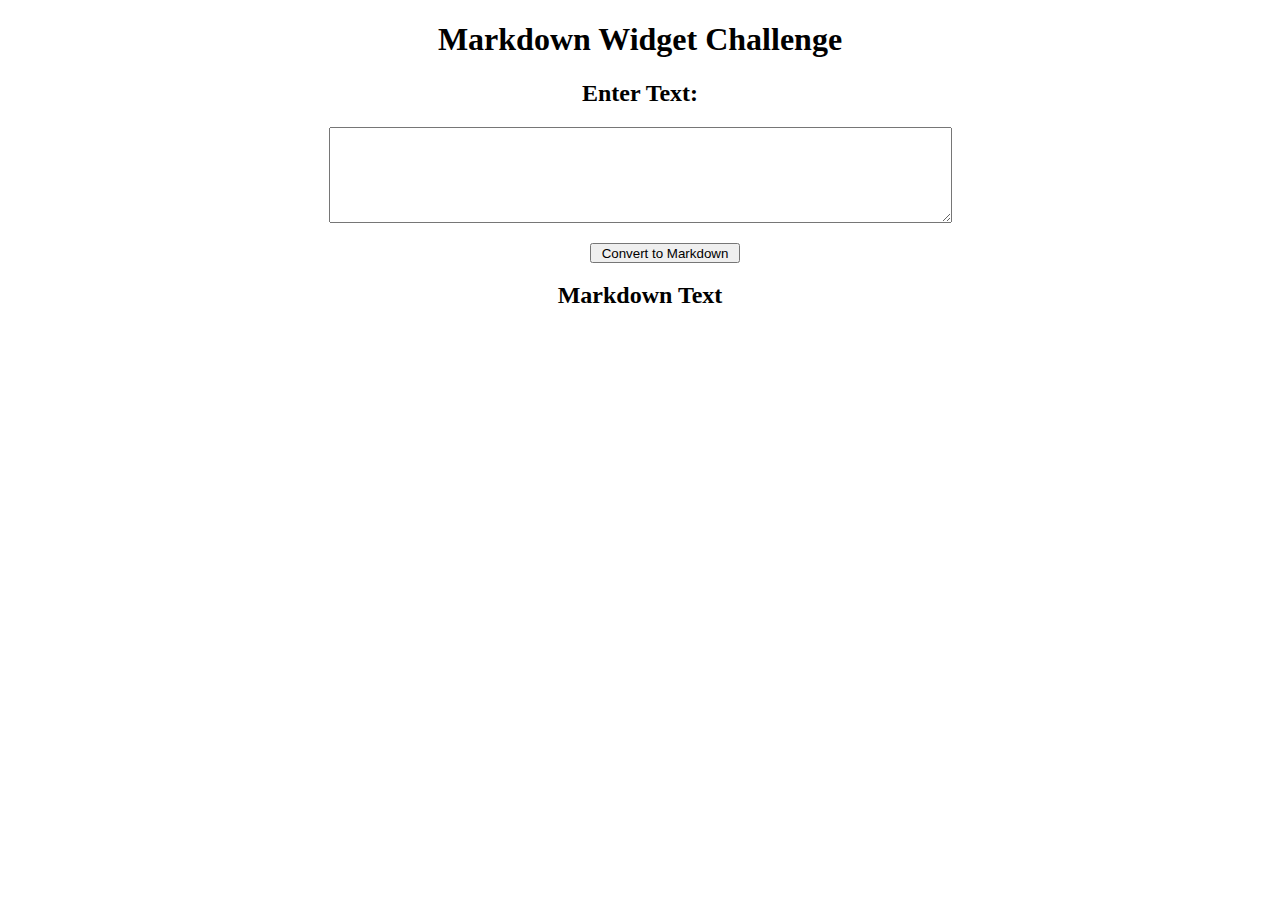
<file: index.html>
<!doctype html>

<html lang="en">
  <head>
    <title>Markdown Widget Challenge</title>
    <link rel="stylesheet" href="stylesheet.css">
    <script src="https://ajax.googleapis.com/ajax/libs/jquery/2.1.4/jquery.min.js"></script>
    <script src="application.js"></script>
  </head>

  <body>
    <div class="container">
      <h1>Markdown Widget Challenge</h1>
      <div id="source">
        <h2>Enter Text:</h2>
        <textarea id="text-area-source" rows="6" cols="75"></textarea>
        <button>Convert to Markdown</button>
      </div>
      <div id="preview">
        <h2>Markdown Text</h2>
        <div id="text-area-preview"></div>
    </div>
  </div>
  </body>
</html>
</file>
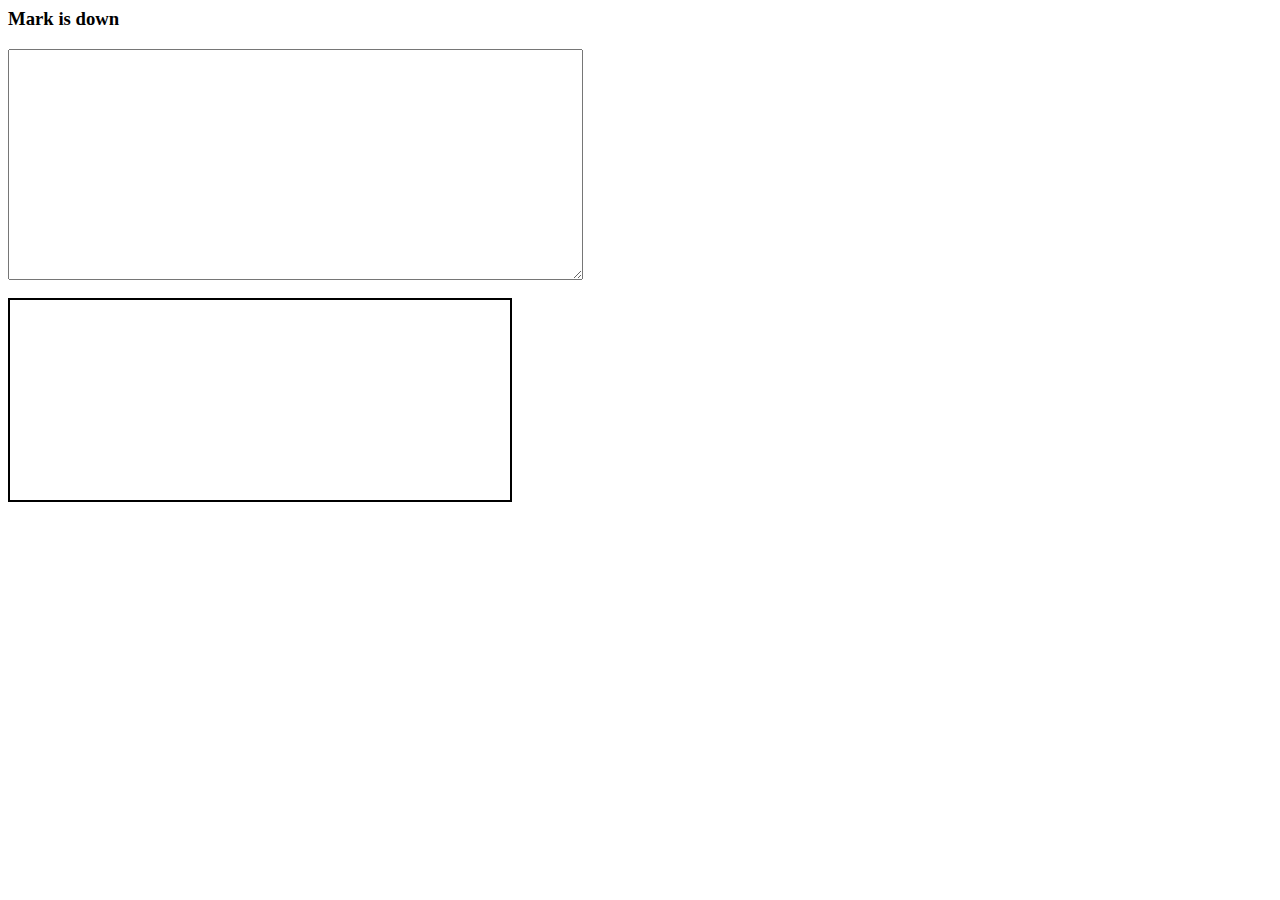
<file: application.html>
<html>
<head>
  <script src="https://ajax.googleapis.com/ajax/libs/jquery/2.1.4/jquery.min.js"></script>
  <script src="application.js"></script>

  <script src="node_modules/markdown/lib/markdown.js"></script>

  <link rel="stylesheet" type="text/css" href="application.css">
  <title>Mark is down</title>
</head>
<body>
  <h3>Mark is down</h3>
  <textarea id="source" cols="69" rows="15"></textarea>
  <br><br>
  <div id="preview"></div>
</body>
</html>
</file>
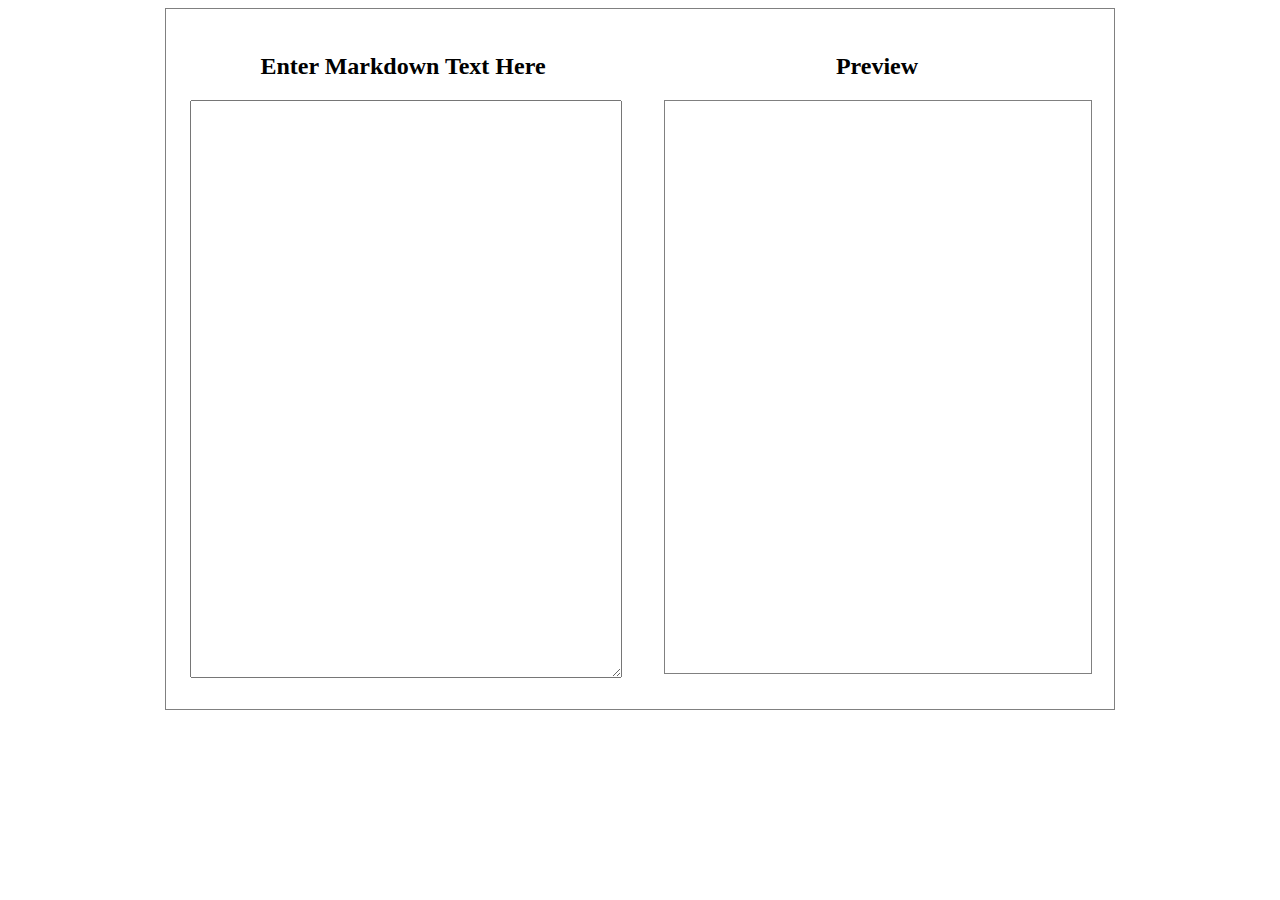
<file: markdown.html>
<!DOCTYPE html>
<html>
<head>
  <meta charset="utf-8" />
  <link rel="stylesheet" href="markdown.css" type="text/css" />

  <script src="https://ajax.googleapis.com/ajax/libs/jquery/1.9.1/jquery.min.js"></script>
  <script language="javascript" type="text/javascript" src="markdown.js"></script>

  <title>Markdown Preview</title>
</head>
<body>
  <div class="container">
    <div id="input-page">
      <h2>Enter Markdown Text Here</h2>
      <textarea id="source"></textarea>
    </div>
    <div id="output-page">
      <h2>Preview</h2>
      <div id="preview"></div>
    </div>
  </div>
</body>
</html>
</file>
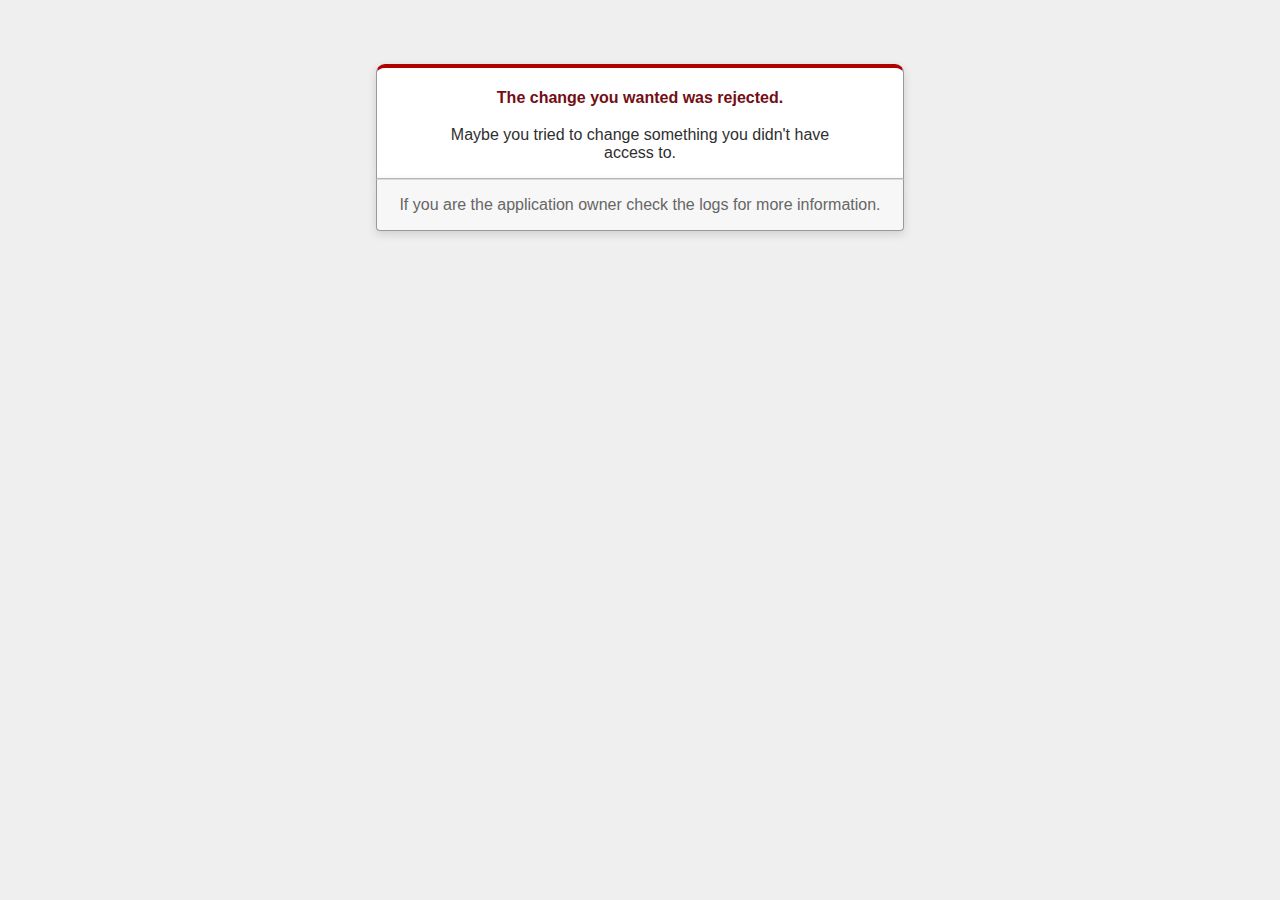
<file: Markdown/public/422.html>
<!DOCTYPE html>
<html>
<head>
  <title>The change you wanted was rejected (422)</title>
  <meta name="viewport" content="width=device-width,initial-scale=1">
  <style>
  body {
    background-color: #EFEFEF;
    color: #2E2F30;
    text-align: center;
    font-family: arial, sans-serif;
    margin: 0;
  }

  div.dialog {
    width: 95%;
    max-width: 33em;
    margin: 4em auto 0;
  }

  div.dialog > div {
    border: 1px solid #CCC;
    border-right-color: #999;
    border-left-color: #999;
    border-bottom-color: #BBB;
    border-top: #B00100 solid 4px;
    border-top-left-radius: 9px;
    border-top-right-radius: 9px;
    background-color: white;
    padding: 7px 12% 0;
    box-shadow: 0 3px 8px rgba(50, 50, 50, 0.17);
  }

  h1 {
    font-size: 100%;
    color: #730E15;
    line-height: 1.5em;
  }

  div.dialog > p {
    margin: 0 0 1em;
    padding: 1em;
    background-color: #F7F7F7;
    border: 1px solid #CCC;
    border-right-color: #999;
    border-left-color: #999;
    border-bottom-color: #999;
    border-bottom-left-radius: 4px;
    border-bottom-right-radius: 4px;
    border-top-color: #DADADA;
    color: #666;
    box-shadow: 0 3px 8px rgba(50, 50, 50, 0.17);
  }
  </style>
</head>

<body>
  <!-- This file lives in public/422.html -->
  <div class="dialog">
    <div>
      <h1>The change you wanted was rejected.</h1>
      <p>Maybe you tried to change something you didn't have access to.</p>
    </div>
    <p>If you are the application owner check the logs for more information.</p>
  </div>
</body>
</html>
</file>
<file: stylesheet.css>
.container {
  width: 75%;
  margin: auto;
}
.container h1 {
  text-align: center;
}
#source {
  width: 75%;
  margin: auto;
}
#source h2 {
  text-align: center;
}
#preview {
  width: 75%;
  margin: auto;
  /*display: none;*/
}
#preview h2 {
  text-align: center;
}
textarea {
  display: block;
  margin-left: auto;
  margin-right: auto;
}
button{
    height:20px;
    width:150px;
    margin: -20px -50px;
    margin-top: 20px;
    position:relative;
    top:50%;
    left:50%;
}
</file>
<file: application.css>
#preview {
  border: 2px solid black;
  width: 500px;
  height: 200px;
  word-wrap: break-word;
}
</file>
<file: markdown.css>
.container {
  width: 75%;
  height: 700px;
  border: solid 1px gray;
  margin: 0 auto;
}

#input-page {
  margin: 2.5%;
  width: 45%;
  height: 650px;
  float: left;
}

#output-page {
  margin: 2.5%;
  width: 45%;
  height: 650px;
  float: right;
}

#source {
  width: 100%;
  margin: 0;
  height: 88%;
}

#preview {
  width: 100%;
  margin: 0;
  height: 88%;
  border: solid 1px gray;
}

h2 {
  text-align: center;
}
</file>
